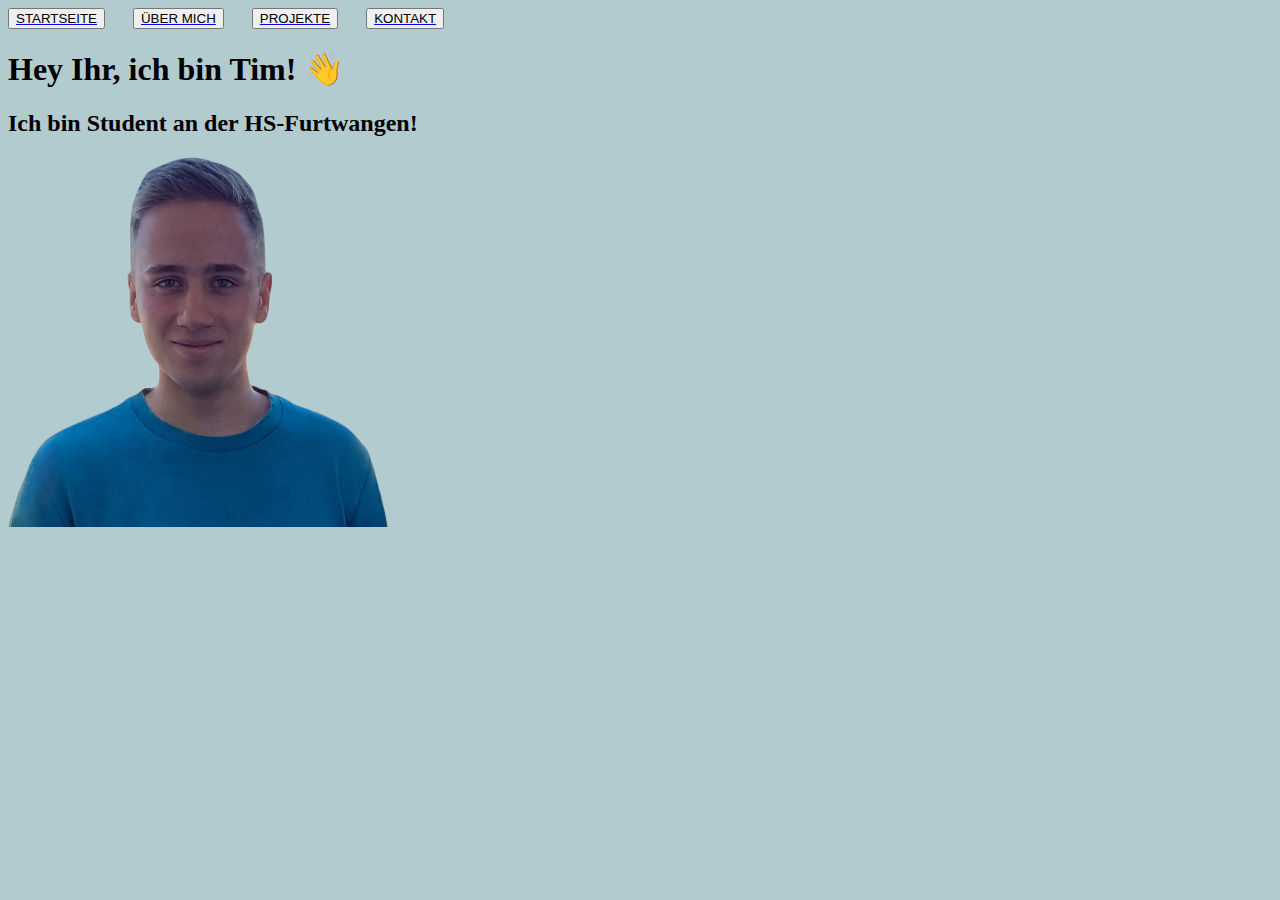
<file: Aufgabe_02/index.html>
<!DOCTYPE html>
<html lang="en">
<head>
    <meta charset="UTF-8">
    <meta name="viewport" content="width=device-width, initial-scale=1.0">
    <title>Startseite</title>
</head>
<body>
    <main>
        <nav> <button><a href="index.html"><font color = black>STARTSEITE</font></a></button> &nbsp &nbsp &nbsp <button><a href="überMich.html"><font color = black>ÜBER MICH</font></a></button> &nbsp &nbsp &nbsp <button><a href="projekte.html"><font color = black>PROJEKTE</font></a></button> &nbsp &nbsp &nbsp <button><a href="kontakt.html"><font color = black>KONTAKT</a></button></nav>

<h1> Hey Ihr, ich bin Tim! 👋</h1>
<h2>Ich bin Student an der HS-Furtwangen!</h2>
<img src="./img/Ich.png" alt="Ich"height="370" width="380" left>

    </main>
    <style> body {background-color: rgba(148, 182, 188, 0.719);}</style>
</body>
</html>
</file>
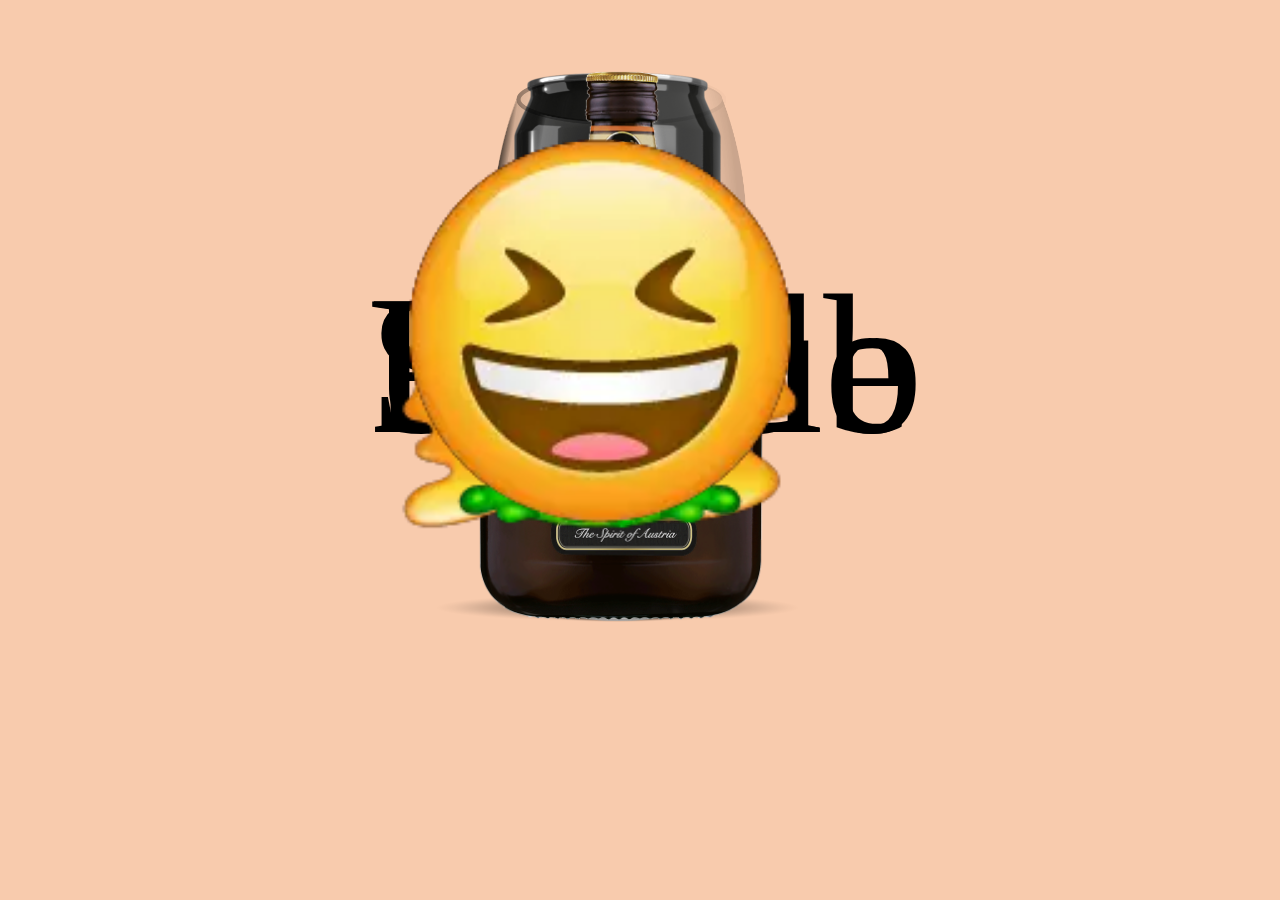
<file: Aufgabe_03/index.html>
<!DOCTYPE html>

<html lang="en">

<head>
    <meta charset="UTF-8">
    <meta name="viewport" content="width=device-width, initial-scale=1.0">
    <title>Document</title>
    <script defer src="https://gabriel-rausch.github.io/EIA1-Voyager-SDK/web-app/demos/03-content-machine/content_machine.js"></script>
    <link rel="stylesheet" href="style.css">   
</head>

<body>
    <div id="intro1"> <p>Party</p> </div>
    <div id="intro2"> <p>Schule</p> </div>
    <div id="intro3"><p>Urlaub</p></div>
 
    <div id="middle1"><img src="./img/beer3.png" alt=""></div>
    <div id="middle2"><img src="./img/wine.png" alt=""height="635" width="auto"></div>
    <div id="middle3"><img src="./img/stroh80.png" alt=""height="570" width="auto"></div>
 
    <div id="outro1">
        <img src="./img/melting.webp" alt=""height="400" width="auto" >
        <audio controls>
            <source src="./sound/lallen.mp3" type="audio/mp3">
        </audio>
    </div>
    
    <div id="outro2">
        <img src="./img/vomitting.webp" alt=""height="400" width="auto">
        <audio controls>
            <source src="./sound/vomitting.mp3" type="audio/mp3">
        </audio>
    </div>
    
    <div id="outro3">
        <img src="./img/happy.webp" alt=""height="400" width="auto"s>
        <audio controls>
            <source src="./sound/happy.mp3" type="audio/mp3">
        </audio>
    </div>
</body>

</html>
</file>
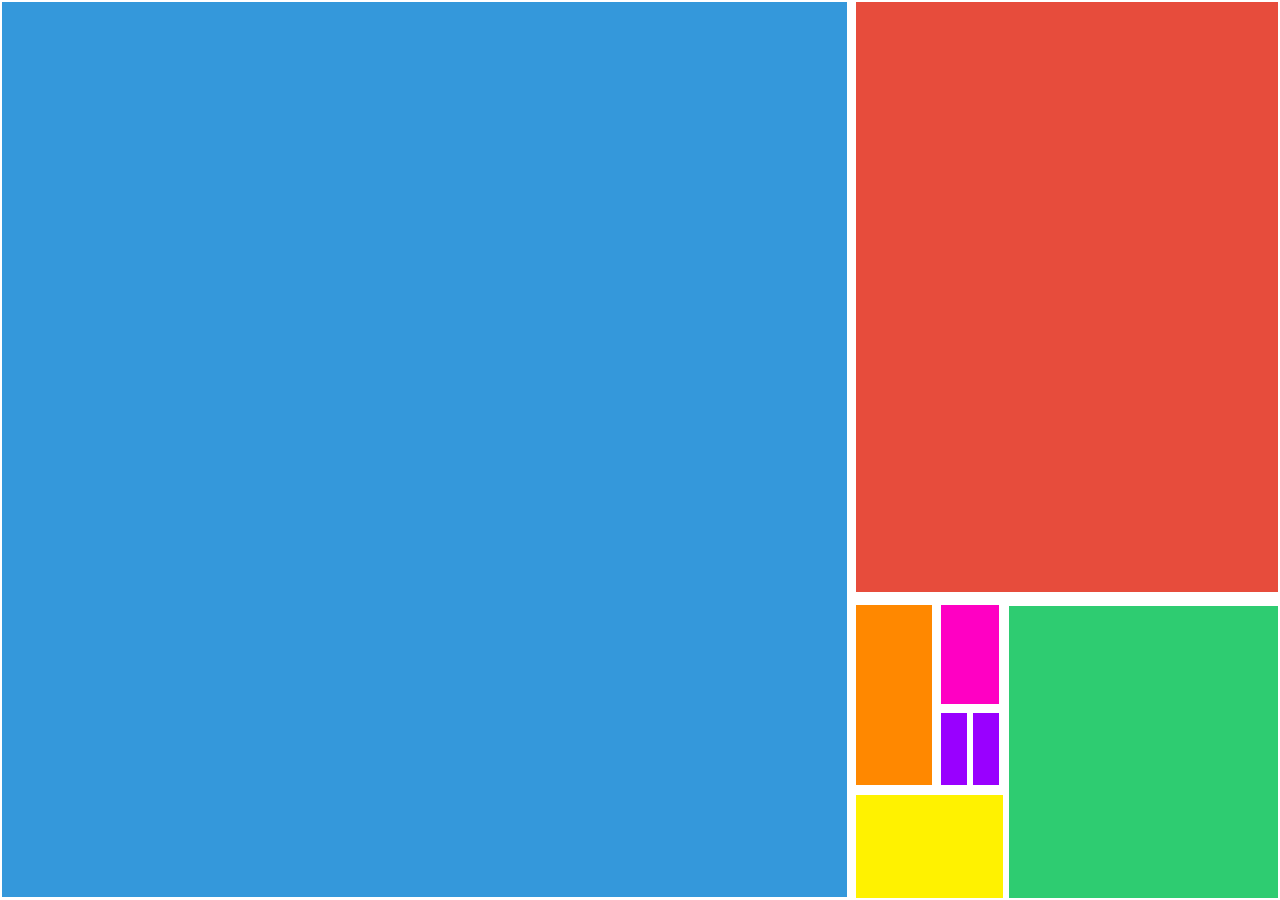
<file: Aufgabe_04/index.html>
<!DOCTYPE html>
<html lang="en">
<head>
  <meta charset="UTF-8">
  <meta name="viewport" content="width=device-width, initial-scale=1.0">
  <link rel="stylesheet" href="style.css"> 
  <title>Fibonacci Spirale</title>
</head>
<body>
  <div class="box-container">
    <div class="box box1"></div>
    <div class="box box2"></div>
    <div class="box box3"></div>
    <div class="box box4"></div>
    <div class="box box5"></div>
    <div class="box box6"></div>
    <div class="box box7"></div>
    <div class="box box8"></div>
  </div>
</body>
</html>
</file>
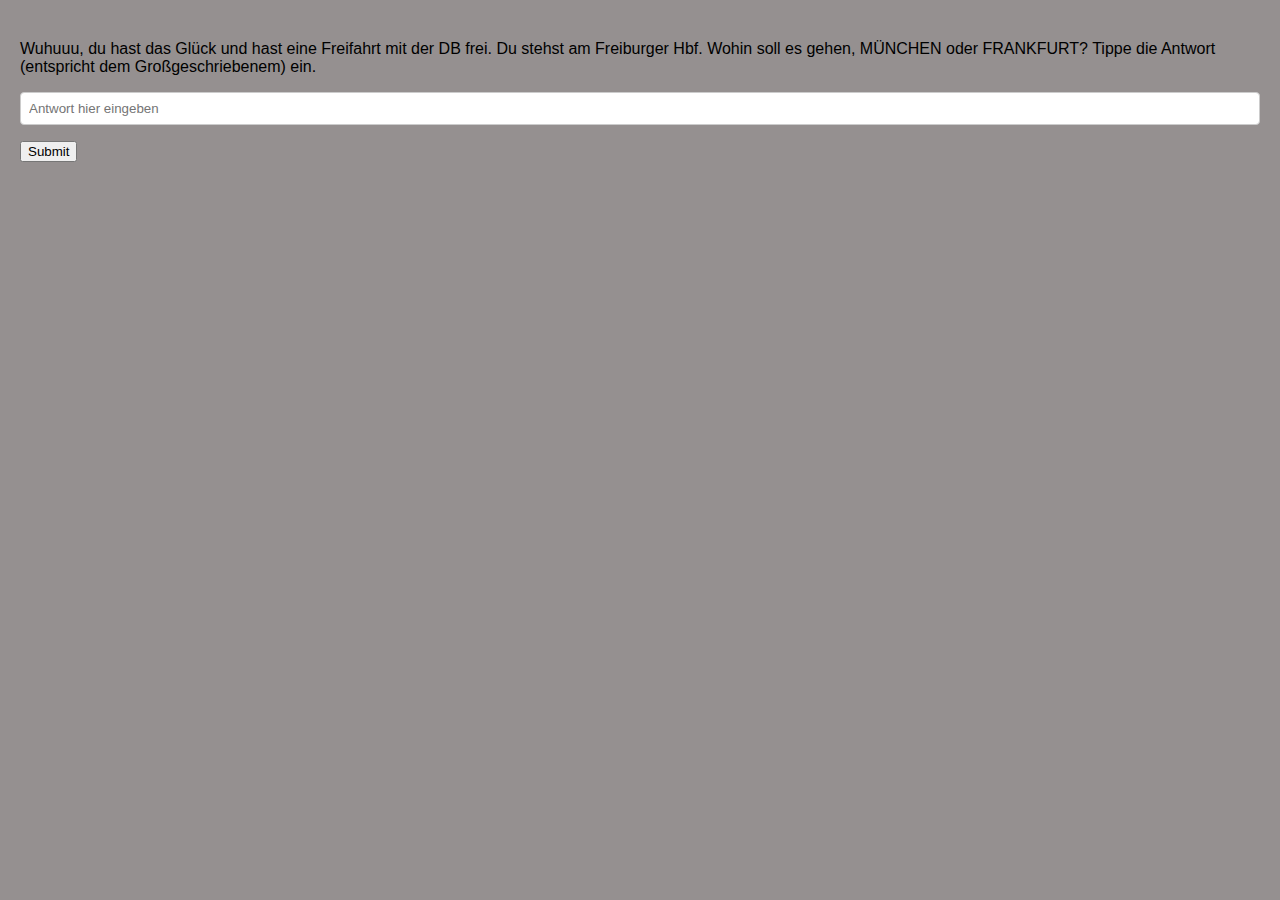
<file: Aufgabe_07/index.html>
<!DOCTYPE html>
<html lang="en">
<head>
    <meta charset="UTF-8">
    <meta name="viewport" content="width=device-width, initial-scale=1.0">
    <title>Document</title>
    <script defer src="./script.js"></script>
    <link rel="stylesheet" href="style.css"> 
</head>
<body>
    
</body>
</html>
</file>
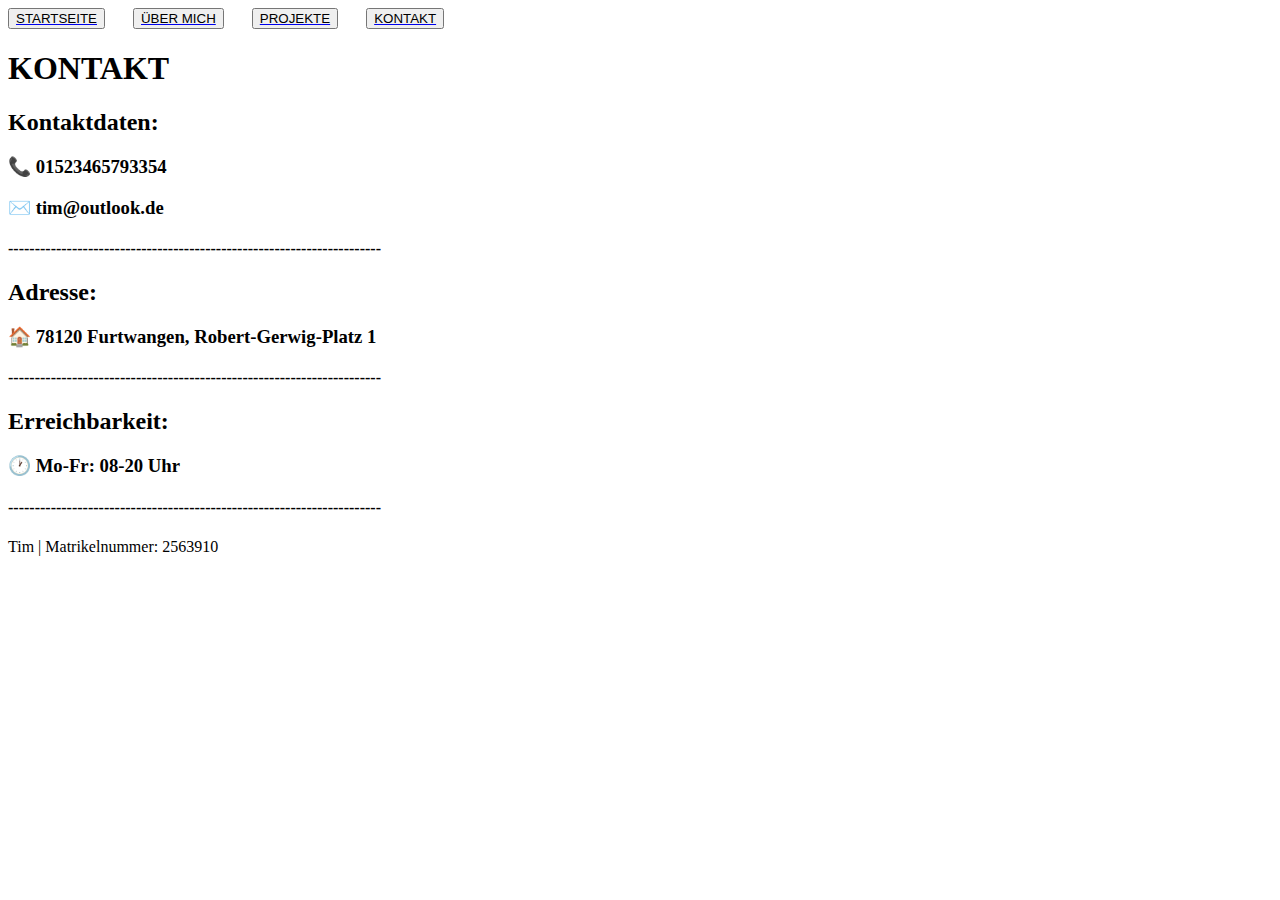
<file: Aufgabe_02/kontakt.html>
<!DOCTYPE html>
<html lang="en">
<head>
    <meta charset="UTF-8">
    <meta name="viewport" content="width=device-width, initial-scale=1.0">
    <title>Kontakt</title>
</head>
<body>
    <main>
        <nav> <button><a href="index.html"><font color = black>STARTSEITE</font></a></button> &nbsp &nbsp &nbsp <button><a href="überMich.html"><font color = black>ÜBER MICH</font></a></button> &nbsp &nbsp &nbsp <button><a href="projekte.html"><font color = black>PROJEKTE</font></a></button> &nbsp &nbsp &nbsp <button><a href="kontakt.html"><font color = black>KONTAKT</a></button></nav>
<h1>KONTAKT</h1>
<h2>Kontaktdaten:</h2>
<h3>📞 01523465793354</h3>
<h3>✉️ tim@outlook.de</h3>
<h4>----------------------------------------------------------------------</h4>
<h2>Adresse:</h2>
<h3>🏠 78120 Furtwangen, Robert-Gerwig-Platz 1</h3>
<h4>----------------------------------------------------------------------</h4>
<h2>Erreichbarkeit:</h2>
<h3>🕐 Mo-Fr: 08-20 Uhr</h3>
<h4>----------------------------------------------------------------------</h4>
    </main>
    <footer>Tim | Matrikelnummer: 2563910</footer>
</body>
</html>
</file>
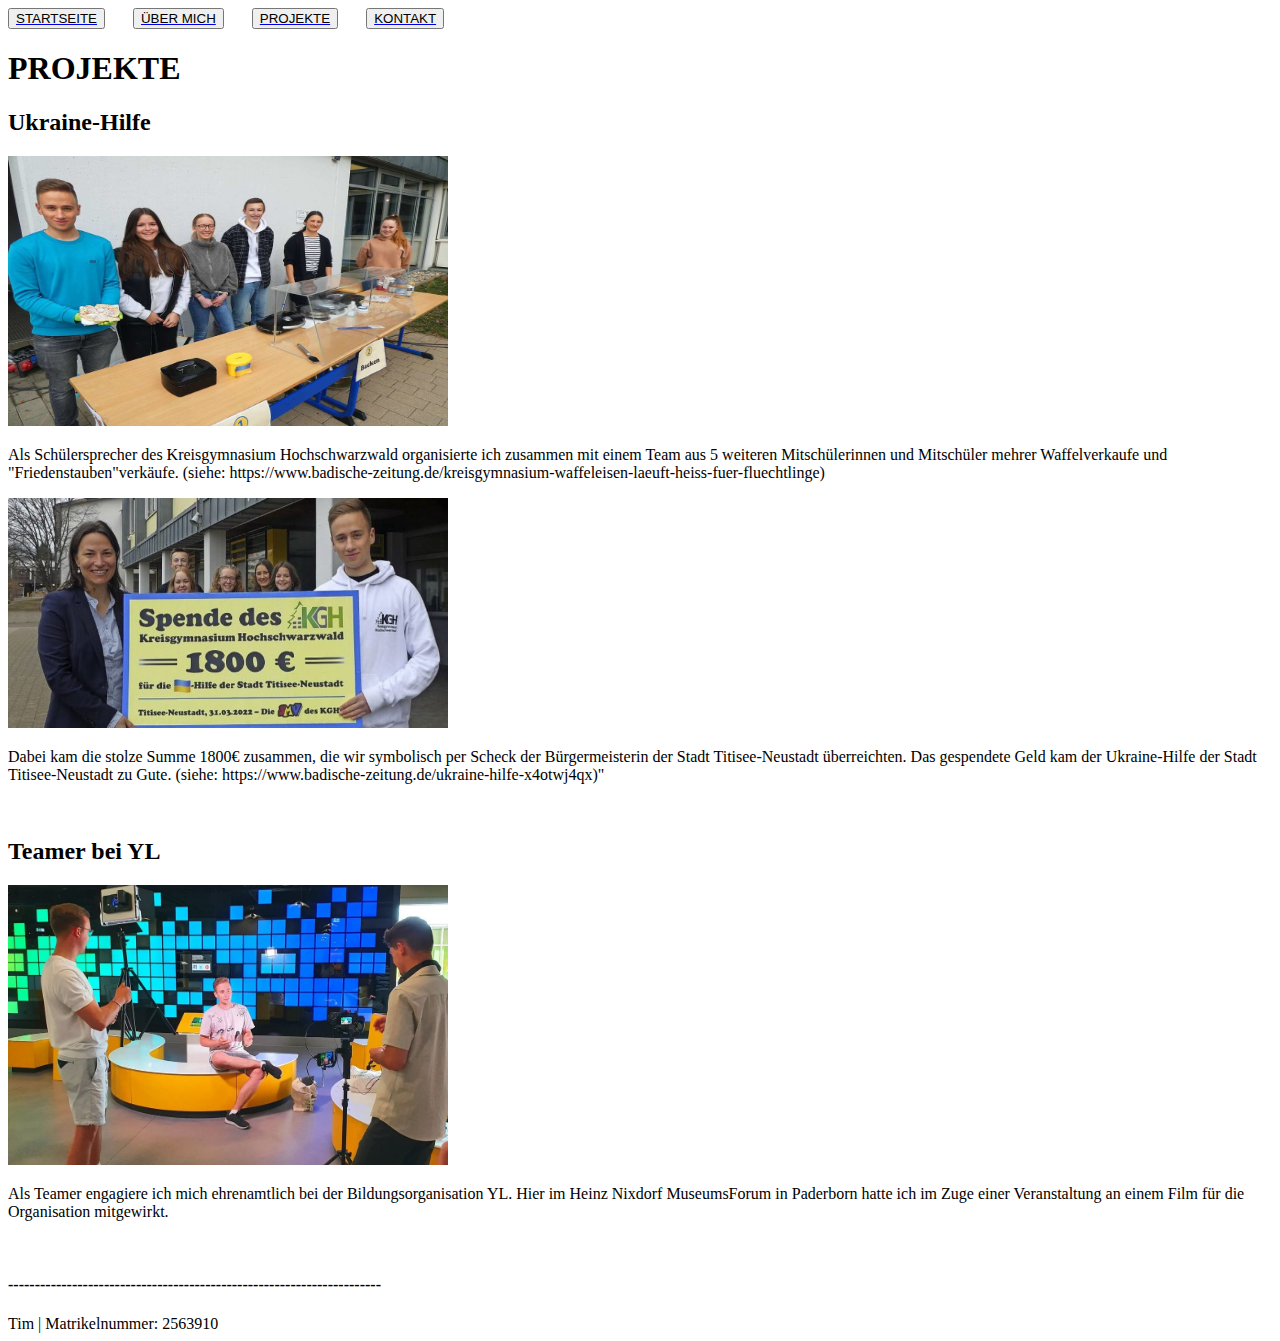
<file: Aufgabe_02/projekte.html>
<!DOCTYPE html>
<html lang="en">
<head>
    <meta charset="UTF-8">
    <meta name="viewport" content="width=device-width, initial-scale=1.0">
    <title>Projekte</title>
</head>
<body>
    <main>

        <nav> <button><a href="index.html"><font color = black>STARTSEITE</font></a></button> &nbsp &nbsp &nbsp <button><a href="überMich.html"><font color = black>ÜBER MICH</font></a></button> &nbsp &nbsp &nbsp <button><a href="projekte.html"><font color = black>PROJEKTE</font></a></button> &nbsp &nbsp &nbsp <button><a href="kontakt.html"><font color = black>KONTAKT</a></button></nav>
            <h1>PROJEKTE</h1>
            <h2>Ukraine-Hilfe</h2>
    
<img src="./img/Waffel.jpg" alt=""height="270" width="440">
    <p>Als Schülersprecher des Kreisgymnasium Hochschwarzwald organisierte ich zusammen mit einem Team aus 5 weiteren Mitschülerinnen und Mitschüler mehrer Waffelverkaufe und "Friedenstauben"verkäufe. (siehe: https://www.badische-zeitung.de/kreisgymnasium-waffeleisen-laeuft-heiss-fuer-fluechtlinge) </p>
    <img src="./img/Scheck.jpg"  alt=""height="230" width="440">
    <p>Dabei kam die stolze Summe 1800€ zusammen, die wir symbolisch per Scheck der Bürgermeisterin der Stadt Titisee-Neustadt überreichten. Das gespendete Geld kam der Ukraine-Hilfe der Stadt Titisee-Neustadt zu Gute. (siehe: https://www.badische-zeitung.de/ukraine-hilfe-x4otwj4qx)"</p>
<p>&nbsp</p>
    <h2>Teamer bei YL</h2>
<img src="./img/YL.jpg" alt=""height="280" width="440">
<p>Als Teamer engagiere ich mich ehrenamtlich bei der Bildungsorganisation YL. Hier im Heinz Nixdorf MuseumsForum in Paderborn hatte ich im Zuge einer Veranstaltung an einem Film für die Organisation mitgewirkt. </p>
<p>&nbsp</p>
<h4>----------------------------------------------------------------------</h4>
</main>
<footer>Tim | Matrikelnummer: 2563910</footer>
</body>
</html>
</file>
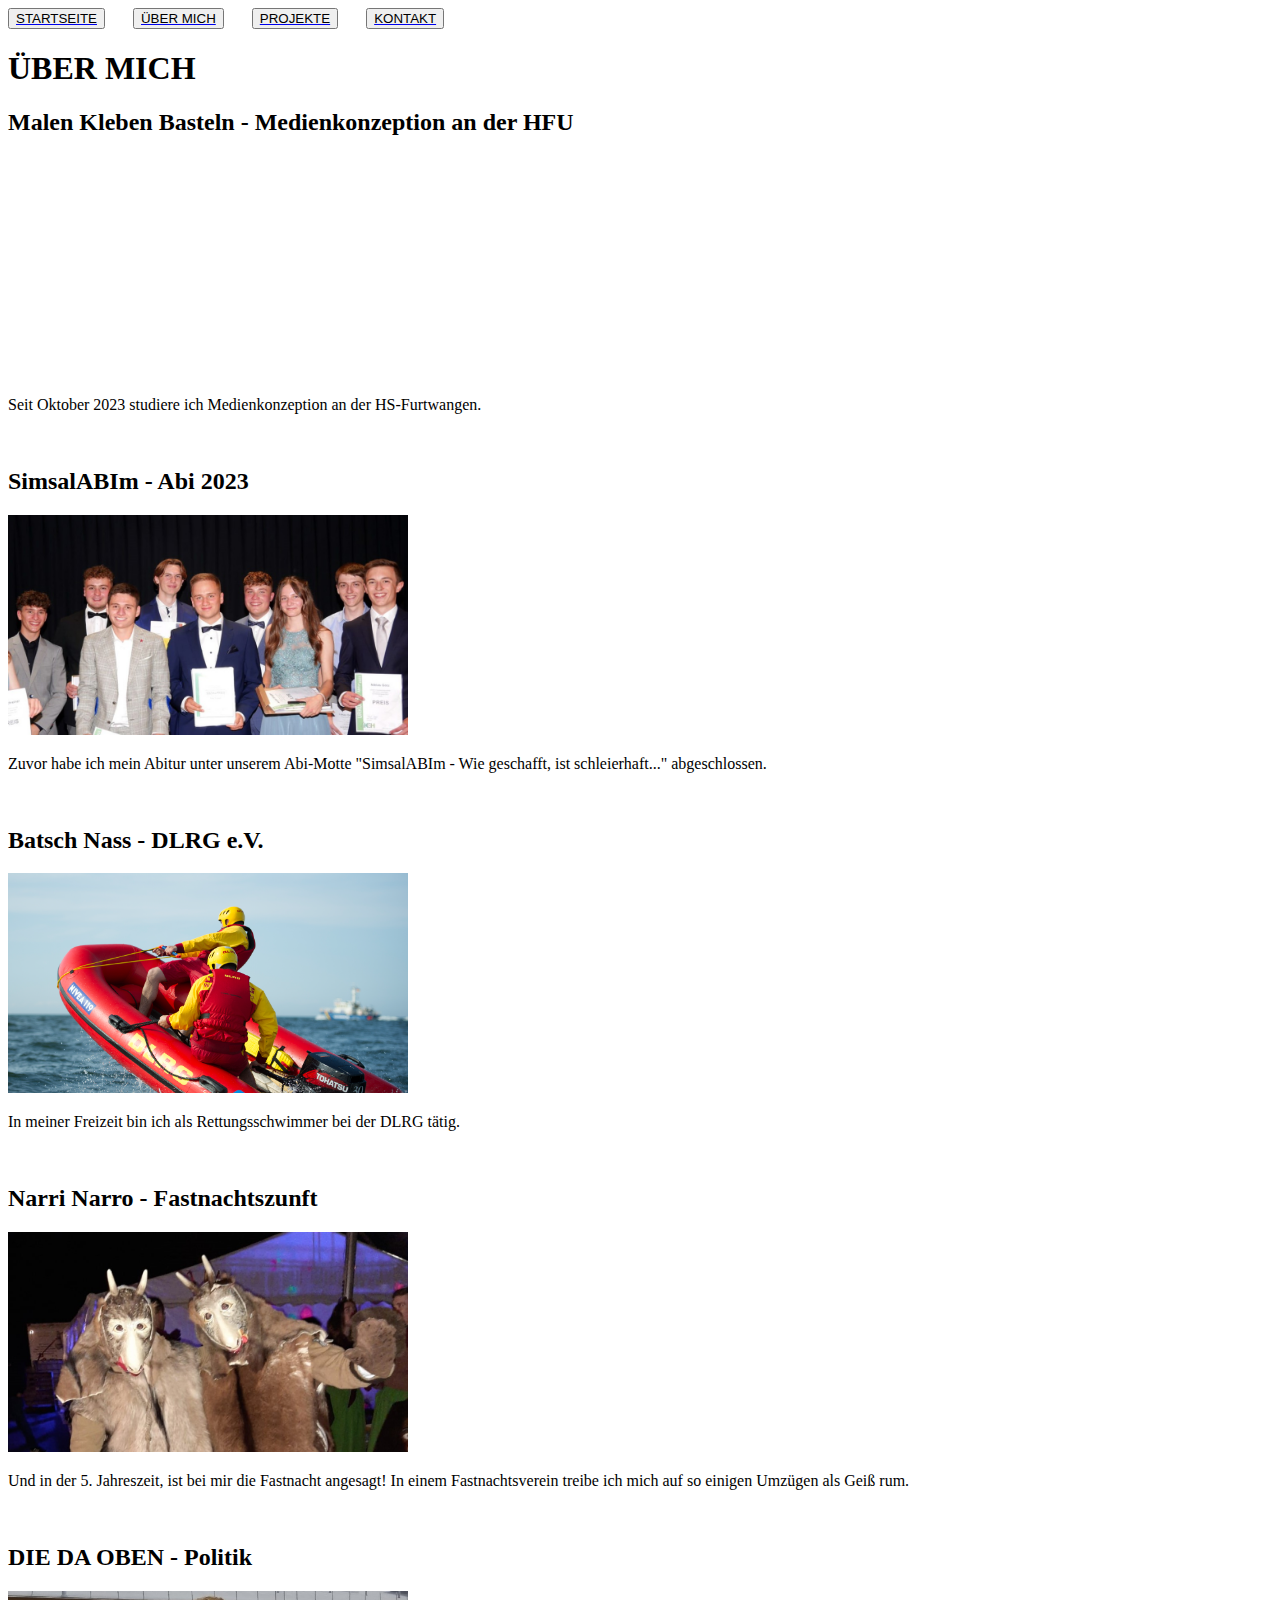
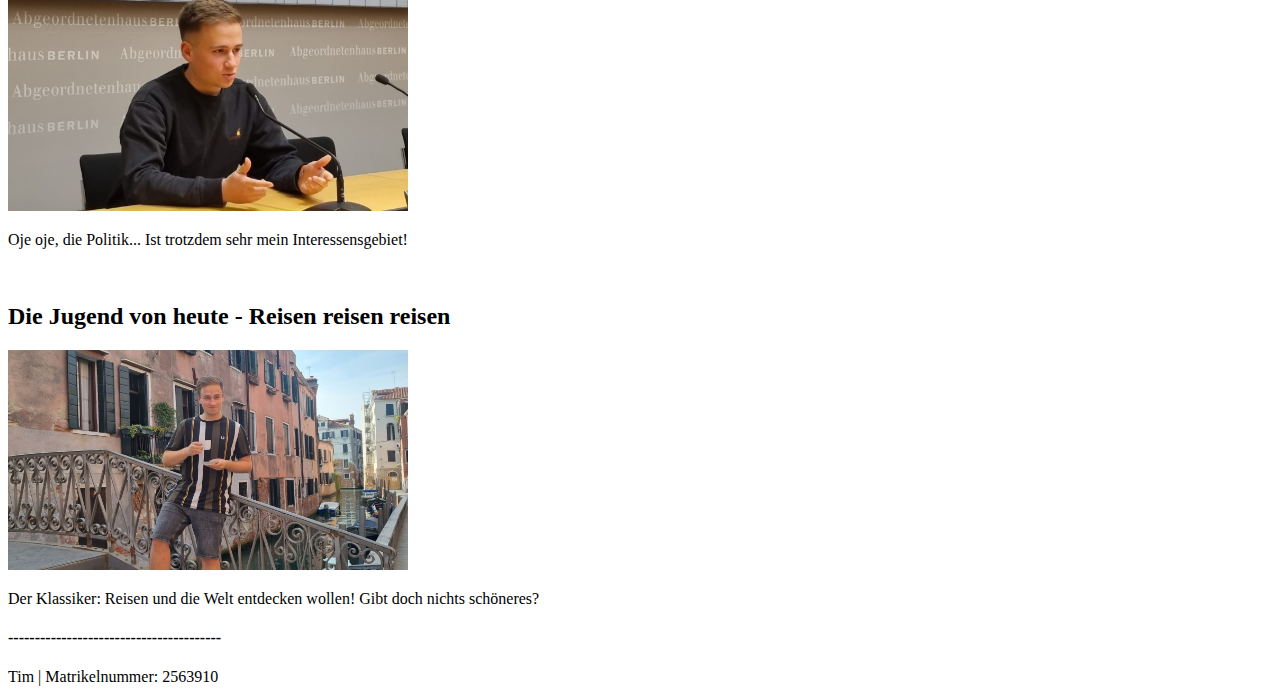
<file: Aufgabe_02/überMich.html>
<!DOCTYPE html>
<html lang="en">
<head>
    <meta charset="UTF-8">
    <meta name="viewport" content="width=device-width, initial-scale=1.0">
    <title>Über mich</title>
</head>
<body>
    <main>
        <nav> <button><a href="index.html"><font color = black>STARTSEITE</font></a></button> &nbsp &nbsp &nbsp <button><a href="überMich.html"><font color = black>ÜBER MICH</font></a></button> &nbsp &nbsp &nbsp <button><a href="projekte.html"><font color = black>PROJEKTE</font></a></button> &nbsp &nbsp &nbsp <button><a href="kontakt.html"><font color = black>KONTAKT</a></button></nav>
<h1>ÜBER MICH</h1>
<h2>Malen Kleben Basteln - Medienkonzeption an der HFU</h2>
<iframe width="400" height="220" src="https://www.youtube.com/embed/5TE_PTf0-uM" title="Wir Sind Die" frameborder="0" allow="accelerometer; autoplay; clipboard-write; encrypted-media; gyroscope; picture-in-picture; web-share" allowfullscreen></iframe>
<p>Seit Oktober 2023 studiere ich Medienkonzeption an der HS-Furtwangen.</p>
<p>&nbsp</p>
<h2>SimsalABIm - Abi 2023</h2>
<img src="./img/Abi.jpg" alt=""height="220" width="400">
<p>Zuvor habe ich mein Abitur unter unserem Abi-Motte "SimsalABIm - Wie geschafft, ist schleierhaft..." abgeschlossen. </p>
<p>&nbsp</p>
<h2>Batsch Nass - DLRG e.V.</h2> 
<img src="./img/DLRG.png" alt=""height="220" width="400">
<p>In meiner Freizeit bin ich als Rettungsschwimmer bei der DLRG tätig.</p>
<p>&nbsp</p>
<h2>Narri Narro - Fastnachtszunft</h2>
<img src="./img/Fastnacht.jpg" alt=""height="220" width="400">
<p>Und in der 5. Jahreszeit, ist bei mir die Fastnacht angesagt! In einem Fastnachtsverein treibe ich mich auf so einigen Umzügen als Geiß rum.</p>
<p>&nbsp</p>
<h2>DIE DA OBEN - Politik</h2>
<img src="./img/Politik.jpg" alt=""height="220" width="400">
<p>Oje oje, die Politik... Ist trotzdem sehr mein Interessensgebiet!</p>
<p>&nbsp</p>
<h2>Die Jugend von heute - Reisen reisen reisen</h2>
<img src="./img/Reisen.jpg" alt=""height="220" width="400">
<p>Der Klassiker: Reisen und die Welt entdecken wollen! Gibt doch nichts schöneres?</p>
<h4>----------------------------------------</h4>
    </main>
    <footer>Tim | Matrikelnummer: 2563910</footer>
</body>
</html>
</file>
<file: Aufgabe_03/style.css>
html {
    background-color: rgb(248, 203, 173);
}

p {
    position: absolute;
    top: 50px;
    left: 23pc;
    font-size: 200px;
    
        display: flex;
        justify-content: center;
        align-items: center;
}

#middle1 {
    position: absolute;
    top: 50px;
    left: 26pc;
    font-size: 200px;
    
        display: flex;
        justify-content: center;
        align-items: center; 
}

#middle2 {
    position: absolute;
    top: 30px;
    left: 28pc;
    font-size: 200px;
    
        display: flex;
        justify-content: center;
        align-items: center;
}

#middle3 {
    position: absolute;
    top: 62px;
    left: 29pc;
    font-size: 200px;
    
        display: flex;
        justify-content: center;
        align-items: center;
}

#outro1 {

    position: absolute;
    top: 130px;
    left: 25pc;
    font-size: 200px;
    
        display: flex;
        justify-content: center;
        align-items: center;
}
#outro2 {

    position: absolute;
    top: 130px;
    left: 25pc;
    font-size: 200px;
    
        display: flex;
        justify-content: center;
        align-items: center;
}

#outro3 {

    position: absolute;
    top: 130px;
    left: 25pc;
    font-size: 200px;
    
        display: flex;
        justify-content: center;
        align-items: center;
        
}

#outro1 audio {
    display: none;
}

#outro2 audio {
    display: none;
}

#outro3 audio {
    display: none;
}
</file>
<file: Aufgabe_04/style.css>
body {
    margin: 0;
    overflow: hidden;
  }
  
  .box-container {
    position: relative;
    width: 100vw;
    height: 100vh;
  }
  
  .box {
    position: absolute;
    border: 2px solid white; 
  }
  
  .box1 {
    background-color: #3498db; 
    width: 66%;
    height: 99.4%;
    top: 0px;
    left: 0px;
  }
  
  .box2 {
    background-color: #e74c3c; 
    width: 33%;
    height: 65.5%;
    top: 0px;
    right: 0px;
  }
  
  .box3 {
    background-color: #2ecc71; 
    width: 21%;
    height: 32.5%;
    bottom: 0px;
    right: 0px;
  }
  
  .box4 {
    background-color: rgb(255, 242, 0);
    width: 11.5%;
    height: 11.5%;
    bottom: 0px;
    right: 21.5%;
  }

  .box5 {
    background-color: rgb(255, 136, 0);
    width: 6%;
    height: 20%;
    top: 67%;
    right: 27%;
  }

  .box6 {
    background-color: rgb(255, 0, 195);
    width: 4.5%;
    height: 11%;
    top: 67%;
    right: 21.8%;
  }

  .box7 {
    background-color: rgb(153, 0, 255);
    width: 2%;
    height: 8%;
    top: 79%;
    right: 24.3%;
  }

  .box8 {
    background-color: rgb(153, 0, 255);
    width: 2%;
    height: 8%;
    top: 79%;
    right: 21.8%;
  }

 
  @media (max-width:430px) {
    .box-container {
      position: static;
      width: 100%;
    
     
    }
  
    .box {
      position: static;
      width: 98.5%;
      height: 10.5%
    }
  }
</file>
<file: Aufgabe_07/style.css>
body {
    font-family: 'Arial', sans-serif;
    background-color: #959090;
    margin: 0;
    padding: 20px;
  }
  
  form {
    max-width: 400px;
    margin: 0 auto;
    background-color: #fff;
    padding: 20px;
    border-radius: 8px;
    box-shadow: 0 0 10px rgba(0, 0, 0, 0.1);
  }
  
  label {
    display: block;
    margin-bottom: 8px;
  }
  
  input {
    width: 100%;
    padding: 8px;
    margin-bottom: 16px;
    box-sizing: border-box;
    border: 1px solid #ccc;
    border-radius: 4px;
  }
  
  input[type="submit"] {
    background-color: #4caf50;
    color: #fff;
    cursor: pointer;
  }
  
  input[type="submit"]:hover {
    background-color: #45a049;
  }
  
  p {
    margin-top: 20px;
    font-size: 16px;
  }
  
  /* Add more styles as needed for your specific design */
</file>
